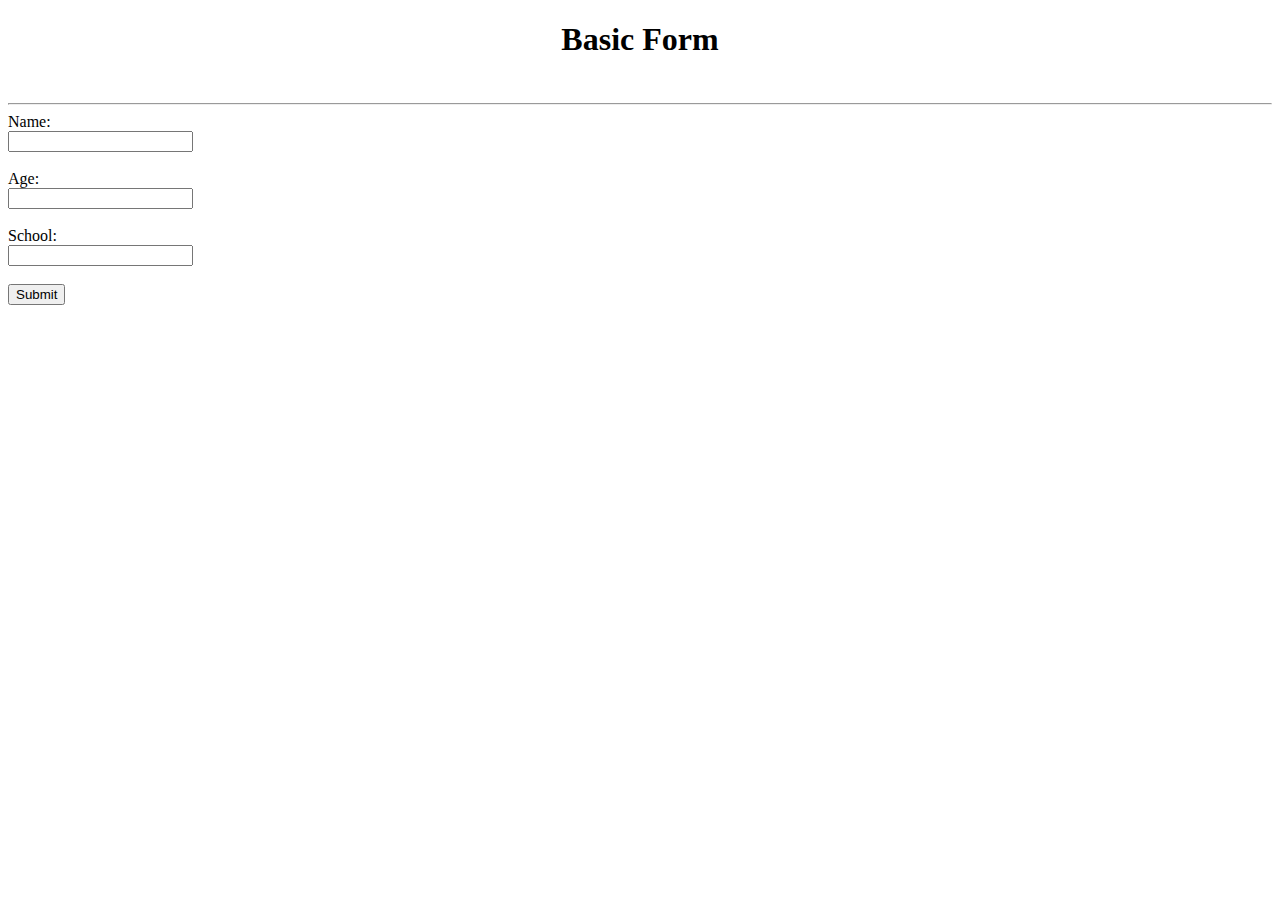
<file: basicForm.html>
<!DOCTYPE html>

<head>
    <title>My Basic Form</title>
    <style>
        h1 {
            width: auto;
            height: 60px;
            text-align: center;
        }
    </style>
</head>

<body>
    <h1>Basic Form</h1>
    <hr>
    <form action="examle-url-where-to-submit">
        <label for="name">Name:</label><br>
        <input type="text" name="name"><br><br>
        <label for="age">Age:</label><br>
        <input type="text" name="age"><br><br>
        <label for="school">School:</label><br>
        <input type="text" name="school"><br><br>
        <button type="submit">Submit</button>
    </form>

</body>
</file>
